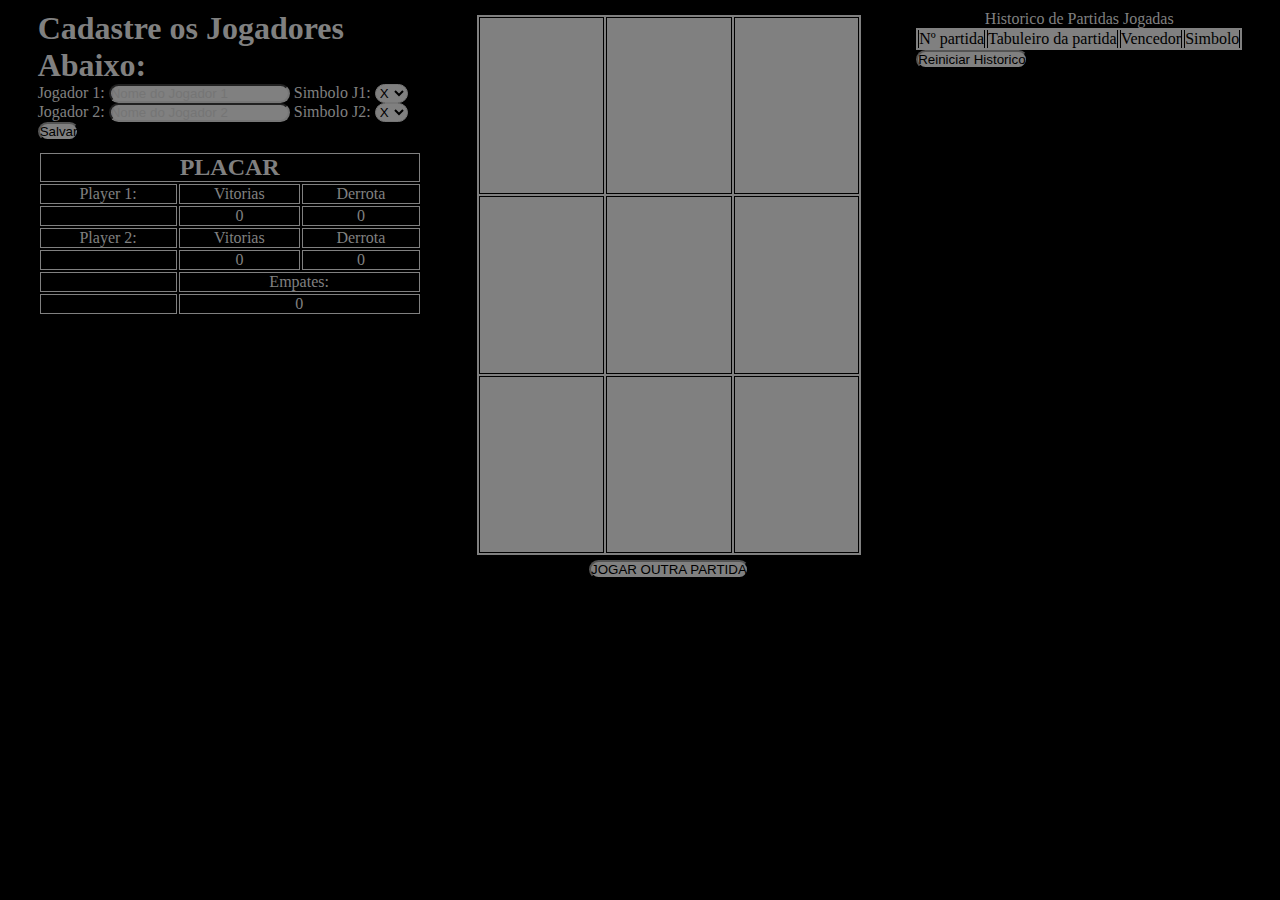
<file: Jogo da velha/index.html>
<!DOCTYPE html>
<html lang="pt-br">
  <head>
    <meta charset="utf-8">
    <meta name="viewport" content="width=device-width">
    <title>Willian </title>
    <link href="style.css" rel="stylesheet" type="text/css" />
    
    <!-- <script src="https://ajax.googleapis.com/ajax/libs/jquery/3.3.1/jquery.min.js"></script> -->
  </head>
  <body>
  <div class="pagina">
    <div id="jogadores">
      <h1>Cadastre os Jogadores Abaixo:</h1>
      <div>
          <label>Jogador 1:</label>
          <input class="player jogador1" placeholder="Nome do Jogador 1">
          
          <label>Simbolo J1:</label>
          <select name="jogador" class="player jogador1">
            <option >X</option>
            <option >O</option>
          </select>
      </div>
            
      <div>
          <label>Jogador 2:</label>
          <input class="player jogador2" placeholder="Nome do Jogador 2">
          
          <label>Simbolo J2:</label>
          <select name="jogador" class="player jogador2">
            <option >X</option>
            <option >O</option>
          </select>
      </div>
    
      <button  type="button" class="player" onclick="savePlayers()">Salvar</button> 
      
      <table id="placar">
          <tr>
            <td colspan="3"><h2>PLACAR</h2></td>
          </tr>
          
          <tr>
            <td>Player 1:</td>
            <td>Vitorias</td>
            <td>Derrota</td>
          </tr>
          <tr>
            <td><label class="nomeJogador1"></label></td>
            <td><label id="vitoria"> </label></td>
            <td><label id="derrota"> </label></td>
          </tr>
          <tr>
            <td>Player 2:</td>
            <td>Vitorias</td>
            <td>Derrota</td>
          </tr>
          <tr>
            <td><label class="nomeJogador2"></label></td>
            <td><label id="vitoria2"> </label></td>
            <td><label id="derrota2"> </label></td>
          </tr>
          <tr>
            <td></td>
            <td colspan="2">Empates:</td>
          </tr>
          <tr>
            <td></td>
            <td colspan="2"><label id="empate"> </label></td>
          </tr>
      </table>
    </div>

    <div id="grade">
      <div id="oponentes" class="oponentes">
          <label class="nomeJogador1"></label>
          <label> X </label>
          <label class="nomeJogador2"></label> 
      </div>

      <table id="game" >
          <span class="diagonal-left"></span>
          <tr>
            <td id="1" onclick="jogada('1')"></td>
            <td id="2" onclick="jogada('2')"></td>
            <td id="3" onclick="jogada('3')"></td>
          </tr>
          <tr>
            <td id="4" onclick="jogada('4')"></td>
            <td id="5" onclick="jogada('5')"></td>
            <td id="6"onclick="jogada('6')"></td>
          </tr>
          <tr>
            <td id="7" onclick="jogada('7')"></td>
            <td id="8" onclick="jogada('8')"></td>
            <td id="9" onclick="jogada('9')"></td>
          </tr>
      </table>

      <button type="button" class="player" id="restart" onclick="limparTabuleiro()">JOGAR OUTRA PARTIDA</button>

    </div>

    <div class="historico">

      <table>
        <caption>Historico de Partidas Jogadas</caption>
        <tr>
          <td>Nº partida</td>
          <td>Tabuleiro da partida</td>
          <td>Vencedor</td>
          <td>Simbolo</td>
        </tr>
      </table>

      <button type="button" class="player" onclick="reiniciarHistorico()">Reiniciar Historico</button>
    </div>
    
  </div>    
 
  
  <!-- Java Scripts -->
  <script src="script.js" ></script>
  

  </body>
</html>
</file>
<file: Jogo da velha/style.css>
*{
  padding: 0;
  margin: 0;
}

body{
  background-color: black;
  color:gray;
}

.pagina{
  display: flex;
  justify-content: space-around;
  padding:10px;
}

button{
  cursor: pointer;
}

#jogadores{
  width: 30vw;
}
/* Essa estilização monta os quadrados baseados na tabela */
#grade{
  width: 30vw;
  display:flex;
  flex-direction: column;
  align-items: center;
}

#game{
  margin: 5px;
  height: 60vh; 
  width: 100%;

  
  background-color: gray;
}

#game td {
  border: 1px solid black;
  height: 33%;
  width: 33%;

  text-align: center;
  color:black;
  font-size: 5em;
  font-weight: bolder;
}

/* Texto para utilizar a função de esconder e aparecer */
.oponentes{
  display:none;
}

.esconder{
  display:block;
  background-color: gray;

  margin: 10px 0px;
  width: 90%;
  
  border:10px;
  border-radius: 15px;
  border-style: double ;

  color:red;
  text-align: center;
  font-size: 3em; 
  font-weight: bold;

}

/* Estilização do placar */
#placar{
  margin-top: 10px;
  width: 100%;
}

#placar td{
  border: 1px solid gray;
  text-align: center;

}

/* Formataçao especial para varios elementos */
.player{
  background-color: gray;
  border-radius: 25px;
}


/* Aqui está sendo editado o historico */
.historico table{
  background-color:gray;

}

.historico table td{
  border-right: 1px solid black;
  border-left: 1px solid black;
  color:black;
}



/* DIAGONAIS */

/* .diagonal-left{
  border-left: 1px solid #FFF;
  height: 60vh;
  display: inline-block;
  position:absolute;
  border-right: 15px;
  transform: rotate(-45deg)
} */

@media(max-width: 992px) {
  
  .pagina{
    flex-wrap: wrap;
  }

  .historico{
    margin:auto;
  }
  
  #grade{
    width: 45vw;
  }

  #jogadores{
    width: 45vw;
  }

  #game{
    height: 100%;
    width: 100%;
  }
}

@media(max-width: 615px) {
  
  .pagina{
    flex-direction: column;
    align-items: center;
  }

  #jogadores{
    width: 95vw;
  }

  #grade{
    width:95vw;
    height: 100vh;
  }

  #game{
    height: 90%;
    width: 90%;
  }
}
</file>
